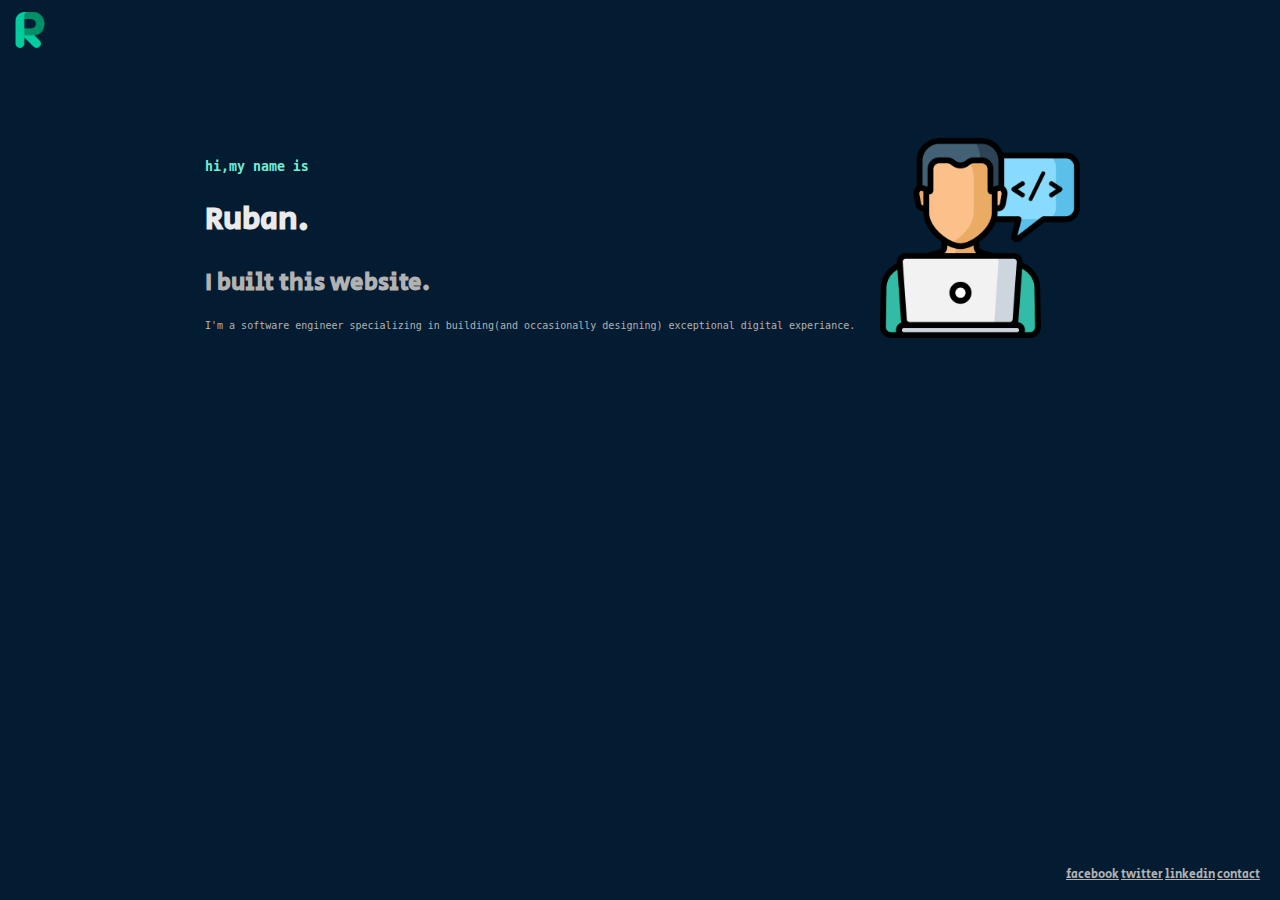
<file: index.html>
<!DOCTYPE html>
<html lang="en" dir="ltr">

<head>
  <meta charset="utf-8">
  <title>Ruban's site</title>
  <link rel="stylesheet" href="styles.css">
  <link rel="image_src" href="r.png">
  <link rel="icon" href="favicon.ico">
  <link rel="preconnect" href="https://fonts.googleapis.com">
  <link rel="preconnect" href="https://fonts.gstatic.com" crossorigin>
  <link href="https://fonts.googleapis.com/css2?family=Secular+One&display=swap" rel="stylesheet">
  <style>
    ol#menu li{
      display:inline-block;
    }
  </style>
</head>

<body class="b1">

  <div class="p">
    <ol id="menu">
      <li><a class="anchore" href="https://www.facebook.com">facebook  </a></li>
      <li><a class="anchore" href="https://www.twitter.com">twitter </a></li>
      <li><a class="anchore" href="https://www.linkedin.com/">linkedin</a></li>
      <li><a class="anchore" href="contact.html">contact  </a></li>
      </ol>

    </div>
    <div class="pic1">
      <img class="pic" src="r1.png" alt="web dev">
    </div>

  <div class="logo">
      <img class="d1"  src="r.png" alt="r logo">
  <div class="c1">

    <h5 class="one">hi,my name is</h5>
    <h1 class="two">Ruban.</h1>
    <h2 class="three">I built this website.</h2>
    <p class="four">I'm a software engineer specializing in building(and occasionally designing) exceptional digital experiance.</p>

  </div>
    </div>



</body>

</html>
</file>
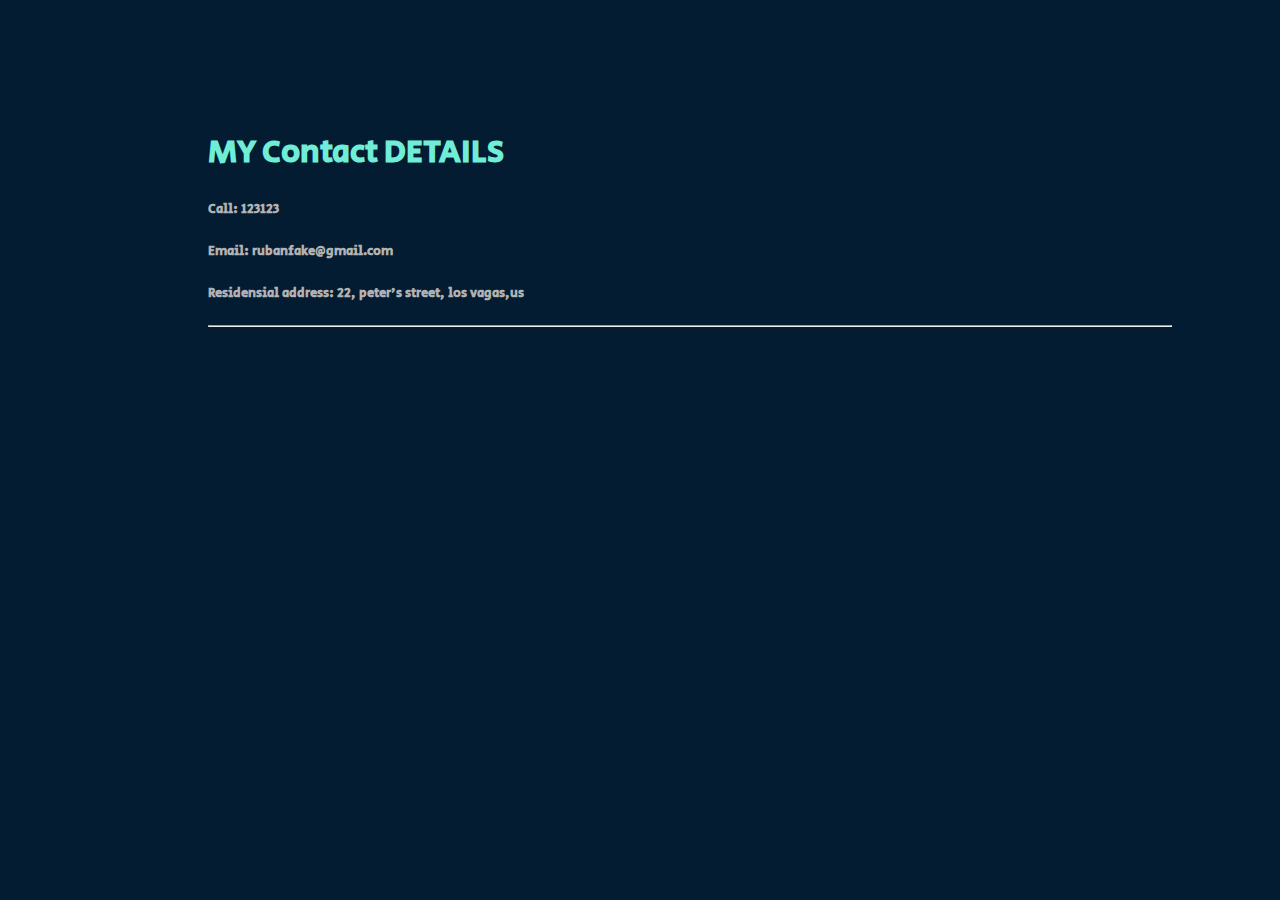
<file: contact.html>
<!DOCTYPE html>
<html>
  <head>
    <meta charset="utf-8">
    <title>contact</title>
    <link rel="stylesheet" href="styles1.css">
    <link rel="preconnect" href="https://fonts.googleapis.com">
    <link rel="preconnect" href="https://fonts.gstatic.com" crossorigin>
    <link href="https://fonts.googleapis.com/css2?family=Secular+One&display=swap" rel="stylesheet">

  </head>
  <body class="b1">

    <h1 class="font1">MY Contact DETAILS</h1>
    <h5 class="font5">Call: 123123</h5>
    <h5 class="font5">Email: rubanfake@gmail.com</h5>
    <h5 class="font5">Residensial address: 22, peter's street, los vagas,us</h5>
    <hr>
  </body>
</html>
</file>
<file: styles.css>
.b1{
  padding: 100px;
  padding-left:200px;
  background-color: #041C32;
}
.logo{
  position: absolute;
  top: 5px;
  left: 5px;
}
.d1{
  width: 50px;
  height:50px;
}
.c1{
  text-align: left;
  margin: 100px;
  margin-left: 200px;
}
.one{
  color: #6FEDD6;
  font-family: 'Roboto Mono', monospace;
}
.two{
  color: #EAEAEA;
  font-family: 'Secular One', sans-serif;
}
.three{
  color: #B2B2B2;
  font-family: 'Secular One', sans-serif;
}
.four{
  font-size: 10px;
  color: #B2B2B2;
  font-family: 'Roboto Mono', monospace;
}
.anchore{
  color:#B2B2B2;
  font-family: 'Secular One', sans-serif;
}
.p{
  font-family: 'Secular One', sans-serif;
  font-size: 12px;
  display: inline-block;
  position:absolute;
  bottom: 5px;
  right: 20px;
}
.pic{
  width: 200px;
  height: 200px;
}
.pic1{
  padding-right: 100px;
  padding-top: 30px;
  position: absolute;
  right: 0;
  width: 300px;
  height: 200px;
}
</file>
<file: styles1.css>
.b1{
  padding: 100px;
  padding-left:200px;
  background-color: #041C32;
}
.font1{
  color: #6FEDD6;
  font-family: 'Secular One', sans-serif;
}
.font5{
  color: #B2B2B2;
  font-family: 'Secular One', sans-serif;
}
</file>
